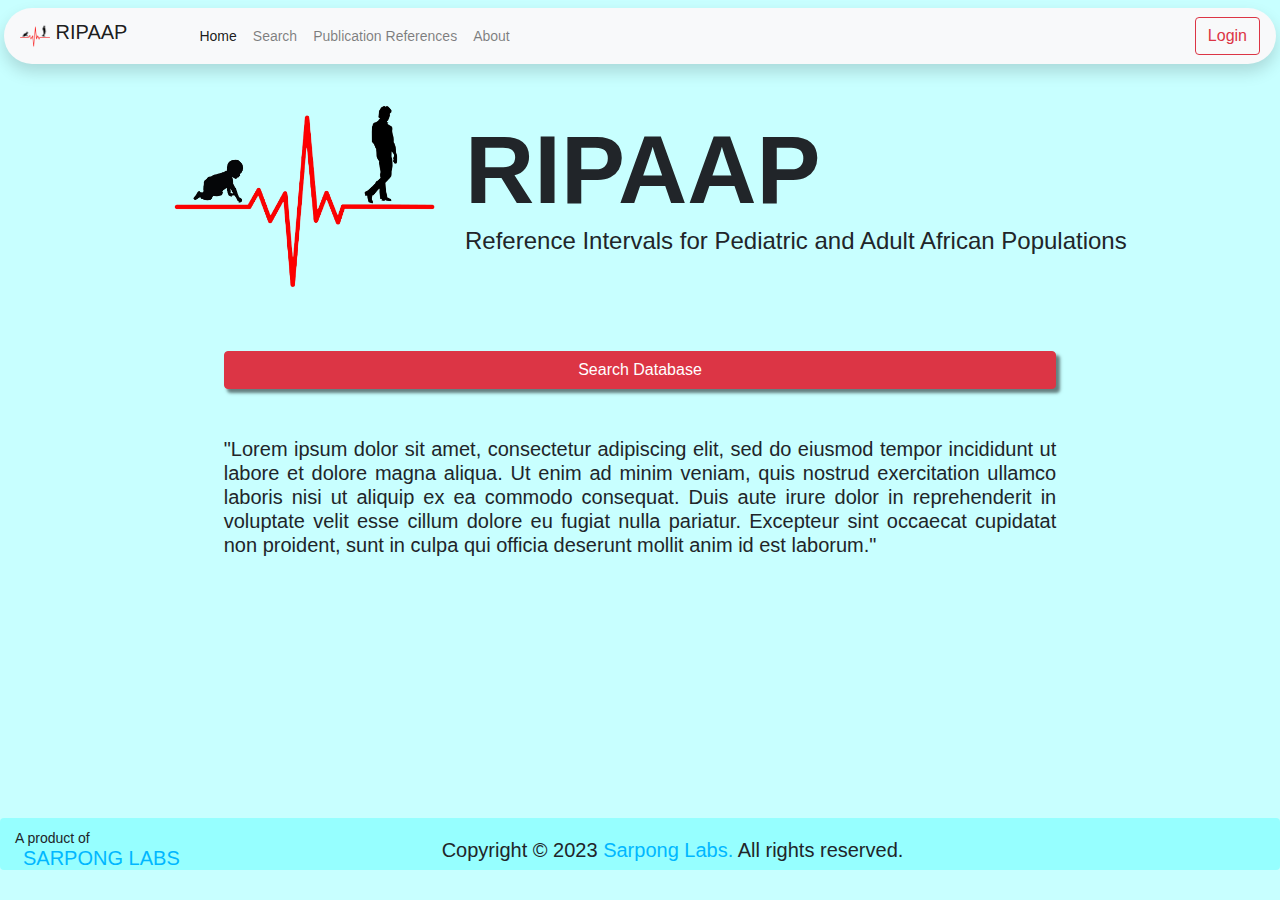
<file: index.html>
<!DOCTYPE html>
<html lang="en">

<head>
    <meta charset="UTF-8" />
    <meta name="viewport" content="width=device-width, initial-scale=1.0" />
    <meta http-equiv="X-UA-Compatible" content="ie=edge" />
    <title>RIPAAP-DEMO</title>
    <link rel="shortcut icon" href="public/img/ripfavicon.png">
    <link rel="stylesheet" href="public/fontawesome-5.15/css/all.min.css" />
    <link rel="stylesheet" href="public/css/bootstrap.min.css" />
    <link rel="stylesheet" href="public/css/datatables.min.css" />
    <link rel="stylesheet" href="public/css/style.css" />
</head>

<!-- 

    Page 1

RIPAAP

Reference Intervals for Pediatric and Adult African Populations

Search Database




 -->

<body>
    <nav class="navbar navbar-expand-lg navbar-light bg-light shadow mt-2 rip-nav-pill px-3 mx-1">
        <a class="navbar-brand" href="#">
            <img src="public/img/ripaap_logo.png" width="30" height="30" class="d-inline-block align-top" alt="">
            RIPAAP
        </a>
        <button class="navbar-toggler" type="button" data-toggle="collapse" data-target="#navbarSupportedContent"
            aria-controls="navbarSupportedContent" aria-expanded="false" aria-label="Toggle navigation">
            <span class="navbar-toggler-icon"></span>
        </button>

        <div class="collapse navbar-collapse" id="navbarSupportedContent">
            <ul class="navbar-nav mr-auto ml-md-5">
                <li class="nav-item active">
                    <a class="nav-link" href="#">Home <span class="sr-only">(current)</span></a>
                </li>
                <li class="nav-item">
                    <a class="nav-link" href="search.html">Search</a>
                </li>
                <li class="nav-item">
                    <a class="nav-link" href="#">Publication References</a>
                </li>
                <li class="nav-item">
                    <a class="nav-link" href="#">About</a>
                </li>
                <!-- <li class="nav-item dropdown">
                    <a class="nav-link dropdown-toggle" href="#" id="navbarDropdown" role="button"
                        data-toggle="dropdown" aria-haspopup="true" aria-expanded="false">
                        Dropdown
                    </a>
                    <div class="dropdown-menu" aria-labelledby="navbarDropdown">
                        <a class="dropdown-item" href="#">Action</a>
                        <a class="dropdown-item" href="#">Another action</a>
                        <div class="dropdown-divider"></div>
                        <a class="dropdown-item" href="#">Something else here</a>
                    </div>
                </li> -->
                <!-- <li class="nav-item">
                    <a class="nav-link disabled" href="#">Disabled</a>
                </li> -->
            </ul>
            <div class="my-2 my-lg-0">
                <a href="login.html" class="btn btn-outline-danger my-2 my-sm-0">Login</a>
            </div>
            <!-- <form class="form-inline my-2 my-lg-0">
                <input class="form-control mr-sm-2" type="search" placeholder="Search" aria-label="Search">
                <button class="btn btn-outline-success my-2 my-sm-0" type="submit">Search</button>
            </form> -->
        </div>
    </nav>


    <section id="main">
        <div class="container rip-stretch-heigth">
            <div class="row">
                <div class="col-12 col-md-4">
                    <div class="mr-md-0 ml-md-auto mx-auto rip-w-75">
                        <img src="public/img/ripaap_logo.png" class="img-fluid" alt="">
                    </div>
                </div>
                <div class="col-12 col-md-8">
                    <div class="my-2 my-lg-5 rip-mob-center">
                        <span class="display-1 font-weight-bold">
                            RIPAAP
                        </span><br>
                        <span class="h4">Reference Intervals for Pediatric and Adult African Populations</span>
                    </div>
                </div>
            </div>


            <div class="w-100 text-center my-4">
                <a href="search.html" class="btn btn-danger rip-shadow w-75 mx-auto">Search Database</a>
            </div>

            <p class="text-justify rip-w-75 h5 mx-auto mt-5 mb-4">
                "Lorem ipsum dolor sit amet, consectetur adipiscing elit, sed do eiusmod tempor incididunt ut labore et
                dolore magna aliqua. Ut enim ad minim veniam, quis nostrud exercitation ullamco laboris nisi ut aliquip
                ex ea commodo consequat. Duis aute irure dolor in reprehenderit in voluptate velit esse cillum dolore eu
                fugiat nulla pariatur. Excepteur sint occaecat cupidatat non proident, sunt in culpa qui officia
                deserunt mollit anim id est laborum."
            </p>
        </div>
    </section>




    <footer class="page-footer font-small rip-bg-info pt-1 mt-3 rounded">

        <!-- Footer Links -->
        <div class="container-fluid text-center text-md-left">

            <!-- Grid row -->
            <div class="row">

                <!-- Grid column -->
                <div class="col-md-4 mt-md-2 mt-3">

                    <!-- Content -->
                    <span>A product of </span> <br>
                    <a href="#" class="text-uppercase mt-0 h5 pl-2">Sarpong Labs</a>

                </div>
                <!-- Grid column -->

                <hr class="clearfix w-100 d-md-none pb-3">

                <div class="col-12 col-md-8 footer-copyright h5 pt-3">
                    Copyright &copy; 2023 <a href="#">Sarpong Labs.</a> All rights reserved.
                </div>

                <!-- Grid column -->
                <!-- <div class="col-md-3 mb-md-0 mb-3">

                    <h5 class="text-uppercase">Links</h5>

                    <ul class="list-unstyled">
                        <li>
                            <a href="#!">Link 1</a>
                        </li>
                        <li>
                            <a href="#!">Link 2</a>
                        </li>
                    </ul>

                </div> -->
                <!-- Grid column -->

                <!-- <div class="col-md-3 mb-md-0 mb-3">

                    <h5 class="text-uppercase">Links</h5>

                    <ul class="list-unstyled">
                        <li>
                            <a href="#!">Link 1</a>
                        </li>
                        <li>
                            <a href="#!">Link 2</a>
                        </li>
                    </ul>

                </div> -->

            </div>
            <!-- Grid row -->

        </div>
        <!-- Footer Links -->

        <!-- Copyright -->
        <!-- <div class="footer-copyright text-center py-0">© 2020 Copyright:
            <a href="/"> MDBootstrap.com</a>
        </div> -->


    </footer>


</body>
<script src="public/js/jquery-3.7.0.min.js"></script>
<!-- <script src="js/jquery.singlePageNav.min.js"></script> -->
<script src="public/js/bootstrap.min.js"></script>
<script src="public/js/datatables.min.js"></script>
<script>
    $(document).ready(function () {

    });
</script>

</html>
</file>
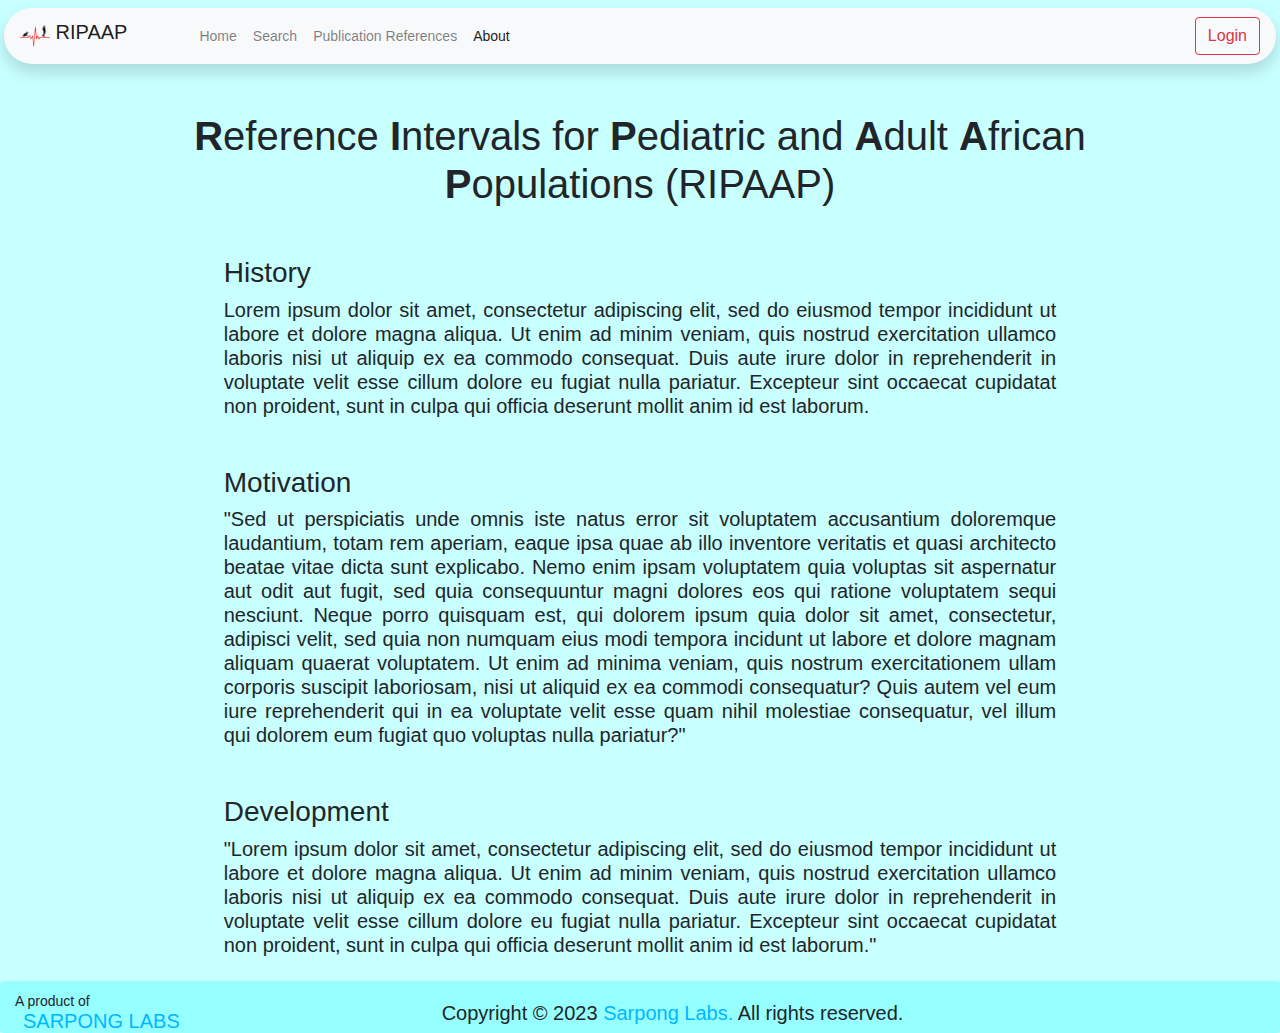
<file: about.html>
<!DOCTYPE html>
<html lang="en">

<head>
    <meta charset="UTF-8" />
    <meta name="viewport" content="width=device-width, initial-scale=1.0" />
    <meta http-equiv="X-UA-Compatible" content="ie=edge" />
    <title>RIPAAP-DEMO</title>
    <link rel="shortcut icon" href="public/img/ripfavicon.png">
    <!--link rel="stylesheet" href="public/fontawesome-5.15/css/all.min.css" /-->
    <link rel="stylesheet" href="public/css/bootstrap.min.css" />
    <link rel="stylesheet" href="public/css/datatables.min.css" />
    <link rel="stylesheet" href="public/css/style.css" />
</head>

<!-- 

    Page 1

RIPAAP

Reference Intervals for Pediatric and Adult African Populations

Search Database




 -->

<body>
    <nav class="navbar navbar-expand-lg navbar-light bg-light shadow mt-2 rip-nav-pill px-3 mx-1">
        <a class="navbar-brand" href="#">
            <img src="public/img/ripaap_logo.png" width="30" height="30" class="d-inline-block align-top" alt="">
            RIPAAP
        </a>
        <button class="navbar-toggler" type="button" data-toggle="collapse" data-target="#navbarSupportedContent"
            aria-controls="navbarSupportedContent" aria-expanded="false" aria-label="Toggle navigation">
            <span class="navbar-toggler-icon"></span>
        </button>

        <div class="collapse navbar-collapse" id="navbarSupportedContent">
            <ul class="navbar-nav mr-auto ml-md-5">
                <li class="nav-item">
                    <a class="nav-link" href="index.html">Home <span class="sr-only">(current)</span></a>
                </li>
                <li class="nav-item">
                    <a class="nav-link" href="search.html">Search</a>
                </li>
                <li class="nav-item">
                    <a class="nav-link" href="publications.html">Publication References</a>
                </li>
                <li class="nav-item active">
                    <a class="nav-link" href="#">About</a>
                </li>
                <!-- <li class="nav-item dropdown">
                    <a class="nav-link dropdown-toggle" href="#" id="navbarDropdown" role="button"
                        data-toggle="dropdown" aria-haspopup="true" aria-expanded="false">
                        Dropdown
                    </a>
                    <div class="dropdown-menu" aria-labelledby="navbarDropdown">
                        <a class="dropdown-item" href="#">Action</a>
                        <a class="dropdown-item" href="#">Another action</a>
                        <div class="dropdown-divider"></div>
                        <a class="dropdown-item" href="#">Something else here</a>
                    </div>
                </li> -->
                <!-- <li class="nav-item">
                    <a class="nav-link disabled" href="#">Disabled</a>
                </li> -->
            </ul>
            <div class="my-2 my-lg-0">
                <a href="login.html" class="btn btn-outline-danger my-2 my-sm-0">Login</a>
            </div>
            <!-- <form class="form-inline my-2 my-lg-0">
                <input class="form-control mr-sm-2" type="search" placeholder="Search" aria-label="Search">
                <button class="btn btn-outline-success my-2 my-sm-0" type="submit">Search</button>
            </form> -->
        </div>
    </nav>


    <section id="main">
        <div class="container rip-stretch-heigth">
		<div class="my-5 text-center">
		<h1><b>R</b>eference <b>I</b>ntervals for <b>P</b>ediatric and 
		<b>A</b>dult <b>A</b>frican <b>P</b>opulations (RIPAAP)</h1>
		</div>
            
		<div class="text-justify rip-w-75 h5 mx-auto mt-5 mb-4">
			<h3>History</h3>
            <p>
                Lorem ipsum dolor sit amet, consectetur adipiscing elit, sed do eiusmod tempor incididunt ut labore et
                dolore magna aliqua. Ut enim ad minim veniam, quis nostrud exercitation ullamco laboris nisi ut aliquip
                ex ea commodo consequat. Duis aute irure dolor in reprehenderit in voluptate velit esse cillum dolore eu
                fugiat nulla pariatur. Excepteur sint occaecat cupidatat non proident, sunt in culpa qui officia
                deserunt mollit anim id est laborum.
            </p>
		</div>
		<div class="text-justify rip-w-75 h5 mx-auto mt-5 mb-4">
			<h3>Motivation</h3>
            <p>
                "Sed ut perspiciatis unde omnis iste natus error sit voluptatem accusantium doloremque laudantium, 
				totam rem aperiam, eaque ipsa quae ab illo inventore veritatis et quasi architecto beatae vitae dicta 
				sunt explicabo. Nemo enim ipsam voluptatem quia voluptas sit aspernatur aut odit aut fugit, sed quia 
				consequuntur magni dolores eos qui ratione voluptatem sequi nesciunt. Neque porro quisquam est, 
				qui dolorem ipsum quia dolor sit amet, consectetur, adipisci velit, sed quia non numquam eius modi 
				tempora incidunt ut labore et dolore magnam aliquam quaerat voluptatem. Ut enim ad minima veniam, 
				quis nostrum exercitationem ullam corporis suscipit laboriosam, nisi ut aliquid ex ea commodi 
				consequatur? Quis autem vel eum iure reprehenderit qui in ea voluptate velit esse quam nihil molestiae 
				consequatur, vel illum qui dolorem eum fugiat quo voluptas nulla pariatur?"
            </p>
		</div>
		<div class="text-justify rip-w-75 h5 mx-auto mt-5 mb-4">
			<h3>Development</h3>
            <p>
                "Lorem ipsum dolor sit amet, consectetur adipiscing elit, sed do eiusmod tempor incididunt ut labore et
                dolore magna aliqua. Ut enim ad minim veniam, quis nostrud exercitation ullamco laboris nisi ut aliquip
                ex ea commodo consequat. Duis aute irure dolor in reprehenderit in voluptate velit esse cillum dolore eu
                fugiat nulla pariatur. Excepteur sint occaecat cupidatat non proident, sunt in culpa qui officia
                deserunt mollit anim id est laborum."
            </p>
		</div>
			
        </div>
    </section>




    <footer class="page-footer font-small rip-bg-info pt-1 mt-3 rounded">

        <!-- Footer Links -->
        <div class="container-fluid text-center text-md-left">

            <!-- Grid row -->
            <div class="row">

                <!-- Grid column -->
                <div class="col-md-4 mt-md-2 mt-3">

                    <!-- Content -->
                    <span>A product of </span> <br>
                    <a href="#" class="text-uppercase mt-0 h5 pl-2">Sarpong Labs</a>

                </div>
                <!-- Grid column -->

                <hr class="clearfix w-100 d-md-none pb-3">

                <div class="col-12 col-md-8 footer-copyright h5 pt-3">
                    Copyright &copy; 2023 <a href="#">Sarpong Labs.</a> All rights reserved.
                </div>

                <!-- Grid column -->
                <!-- <div class="col-md-3 mb-md-0 mb-3">

                    <h5 class="text-uppercase">Links</h5>

                    <ul class="list-unstyled">
                        <li>
                            <a href="#!">Link 1</a>
                        </li>
                        <li>
                            <a href="#!">Link 2</a>
                        </li>
                    </ul>

                </div> -->
                <!-- Grid column -->

                <!-- <div class="col-md-3 mb-md-0 mb-3">

                    <h5 class="text-uppercase">Links</h5>

                    <ul class="list-unstyled">
                        <li>
                            <a href="#!">Link 1</a>
                        </li>
                        <li>
                            <a href="#!">Link 2</a>
                        </li>
                    </ul>

                </div> -->

            </div>
            <!-- Grid row -->

        </div>
        <!-- Footer Links -->

        <!-- Copyright -->
        <!-- <div class="footer-copyright text-center py-0">© 2020 Copyright:
            <a href="/"> MDBootstrap.com</a>
        </div> -->


    </footer>


</body>
<script src="public/js/jquery-3.7.0.min.js"></script>
<!-- <script src="js/jquery.singlePageNav.min.js"></script> -->
<script src="public/js/bootstrap.min.js"></script>
<script src="public/js/datatables.min.js"></script>
<script>
    $(document).ready(function () {

    });
</script>

</html>
</file>
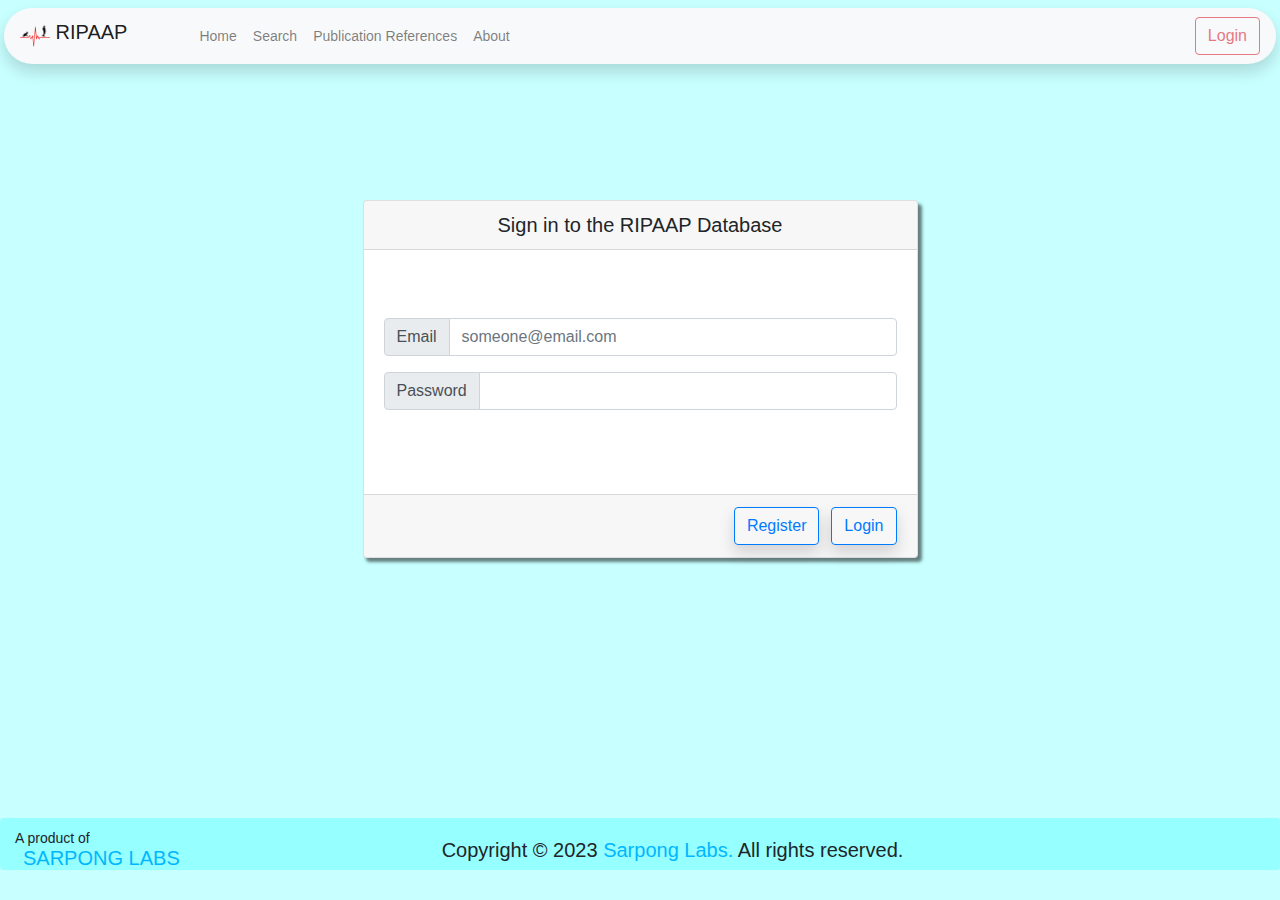
<file: login.html>
<!DOCTYPE html>
<html lang="en">

<head>
    <meta charset="UTF-8" />
    <meta name="viewport" content="width=device-width, initial-scale=1.0" />
    <meta http-equiv="X-UA-Compatible" content="ie=edge" />
    <title>RIPAAP-DEMO</title>
    <link rel="shortcut icon" href="public/img/ripfavicon.png">
    <!--link rel="stylesheet" href="public/fontawesome-5.15/css/all.min.css" /-->
    <link rel="stylesheet" href="public/css/bootstrap.min.css" />
    <link rel="stylesheet" href="public/css/datatables.min.css" />
    <link rel="stylesheet" href="public/css/style.css" />
</head>

<!-- 

Page 2

Login/Register

Login: Email and password

Register: First name, Last name, Email, Institution, Position, City, Country


 -->

<body>
    <nav class="navbar navbar-expand-lg navbar-light bg-light shadow mt-2 rip-nav-pill px-3 mx-1">
        <a class="navbar-brand" href="#">
            <img src="public/img/ripaap_logo.png" width="30" height="30" class="d-inline-block align-top" alt="">
            RIPAAP
        </a>
        <button class="navbar-toggler" type="button" data-toggle="collapse" data-target="#navbarSupportedContent"
            aria-controls="navbarSupportedContent" aria-expanded="false" aria-label="Toggle navigation">
            <span class="navbar-toggler-icon"></span>
        </button>

        <div class="collapse navbar-collapse" id="navbarSupportedContent">
            <ul class="navbar-nav mr-auto ml-md-5">
                <li class="nav-item">
                    <a class="nav-link" href="index.html">Home <span class="sr-only">(current)</span></a>
                </li>
                <li class="nav-item">
                    <a class="nav-link" href="search.html">Search</a>
                </li>
                <li class="nav-item">
                    <a class="nav-link" href="publications.html">Publication References</a>
                </li>
                <li class="nav-item">
                    <a class="nav-link" href="about.html">About</a>
                </li>
                <!-- <li class="nav-item dropdown">
                    <a class="nav-link dropdown-toggle" href="#" id="navbarDropdown" role="button"
                        data-toggle="dropdown" aria-haspopup="true" aria-expanded="false">
                        Dropdown
                    </a>
                    <div class="dropdown-menu" aria-labelledby="navbarDropdown">
                        <a class="dropdown-item" href="#">Action</a>
                        <a class="dropdown-item" href="#">Another action</a>
                        <div class="dropdown-divider"></div>
                        <a class="dropdown-item" href="#">Something else here</a>
                    </div>
                </li> -->
                <!-- <li class="nav-item">
                    <a class="nav-link disabled" href="#">Disabled</a>
                </li> -->
            </ul>
            <div class="my-2 my-lg-0">
                <a href="login.html" class="btn btn-outline-danger my-2 my-sm-0 disabled">Login</a>
            </div>
            <!-- <form class="form-inline my-2 my-lg-0">
                <input class="form-control mr-sm-2" type="search" placeholder="Search" aria-label="Search">
                <button class="btn btn-outline-success my-2 my-sm-0" type="submit">Search</button>
            </form> -->
        </div>
    </nav>


    <section id="main">
        <div class="container rip-stretch-heigth pt-3">

            <div id="loginCard" class="py-5 my-4">
                <div class="card rip-shadow my-5 mx-auto rip-w-50">
                    <form action="search.html">
                        <div class="card-header text-center">
                            <span class="card-title h5">Sign in to the RIPAAP Database</span>
                        </div>
                        <div class="card-body my-5">
                            <div class="input-group mb-3">
                                <div class="input-group-prepend">
                                    <span class="input-group-text" id="basic-addon1">Email</span>
                                </div>
                                <input type="email" class="form-control" placeholder="someone@email.com"
                                    aria-label="email" aria-describedby="email label" id="loginEmail" name="email"
                                    required>
                            </div>
                            <div class="input-group mb-3">
                                <div class="input-group-prepend">
                                    <span class="input-group-text" id="basic-addon1">Password</span>
                                </div>
                                <input type="password" class="form-control" aria-label="password"
                                    aria-describedby="password label" id="loginPassword" name="password" required>
                            </div>
                        </div>
                        <div class="card-footer text-muted">
                            <div class="text-right">
                                <a href="#" class="btn btn-outline-primary shadow mx-2" id="registerBtn">Register</a>
                                <input type="submit" value="Login" class="btn btn-outline-primary shadow">
                            </div>
                        </div>
                    </form>
                </div>
            </div>




            <div class="card rip-shadow my-5 mx-auto rip-w-50" id="registerCard" style="display: none;">
                <form action="search.html">
                    <div class="card-header text-center">
                        <span class="card-title h5">Register for the RIPAAP Database</span>
                    </div>
                    <div class="card-body my-2">
                        <div class="row mb-3 no-gutters">

                            <div class="col-5 col-md-4 pr-2">
                                <div class="input-group">
                                    <div class="input-group-prepend">
                                        <span class="input-group-text">Title</span>
                                    </div>
                                    <select name="title" class="form-control custom-select" id="title" required>
                                        <option value=""></option>
                                        <option value="Prof">Prof</option>
                                        <option value="Dr">Dr</option>
                                        <option value="Mr">Mr</option>
                                        <option value="Mrs/Ms">Mrs/Ms</option>
                                    </select>
                                </div>
                            </div>

                            <div class="col-7 col-md-8">
                                <div class="input-group">
                                    <div class="input-group-prepend">
                                        <span class="input-group-text" id="basic-addon1">Position</span>
                                    </div>
                                    <input type="text" class="form-control" aria-label="position"
                                        aria-describedby="position label" id="position" name="position">
                                </div>
                            </div>

                        </div>

                        <div class="input-group mb-3">
                            <div class="input-group-prepend">
                                <span class="input-group-text" id="">Full Name</span>
                            </div>
                            <input type="text" name="firstName" placeholder="First Name"
                                class="form-control text-capitalize" required>
                            <input type="text" name="lastName" placeholder="Last Name"
                                class="form-control text-capitalize" required>
                        </div>
                        <!-- Register: First name, Last name, Email, Institution, Position, City, Country -->
                        <div class="input-group mb-3">
                            <div class="input-group-prepend">
                                <span class="input-group-text" id="basic-addon1">Email</span>
                            </div>
                            <input type="email" class="form-control" placeholder="someone@email.com" aria-label="email"
                                aria-describedby="email label" id="registerEmail" name="email" required>
                        </div>
                        <div class="input-group mb-3">
                            <div class="input-group-prepend">
                                <span class="input-group-text" id="basic-addon1">Institution</span>
                            </div>
                            <input type="text" class="form-control" aria-label="Institution"
                                aria-describedby="Institution label" id="institution" name="institution">
                        </div>
                        <div class="input-group mb-3">
                            <div class="input-group-prepend">
                                <span class="input-group-text" id="">Address</span>
                            </div>
                            <input type="text" name="city" id="city" placeholder="City"
                                class="form-control text-capitalize" required>
                            <!-- Country names and Country Name -->
                            <select class="form-control custom-select" id="country" name="country" required>
                                <option value="">Country</option>
                                <option value="Afghanistan">Afghanistan</option>
                                <option value="Aland Islands">Aland Islands</option>
                                <option value="Albania">Albania</option>
                                <option value="Algeria">Algeria</option>
                                <option value="American Samoa">American Samoa</option>
                                <option value="Andorra">Andorra</option>
                                <option value="Angola">Angola</option>
                                <option value="Anguilla">Anguilla</option>
                                <option value="Antarctica">Antarctica</option>
                                <option value="Antigua and Barbuda">Antigua and Barbuda</option>
                                <option value="Argentina">Argentina</option>
                                <option value="Armenia">Armenia</option>
                                <option value="Aruba">Aruba</option>
                                <option value="Australia">Australia</option>
                                <option value="Austria">Austria</option>
                                <option value="Azerbaijan">Azerbaijan</option>
                                <option value="Bahamas">Bahamas</option>
                                <option value="Bahrain">Bahrain</option>
                                <option value="Bangladesh">Bangladesh</option>
                                <option value="Barbados">Barbados</option>
                                <option value="Belarus">Belarus</option>
                                <option value="Belgium">Belgium</option>
                                <option value="Belize">Belize</option>
                                <option value="Benin">Benin</option>
                                <option value="Bermuda">Bermuda</option>
                                <option value="Bhutan">Bhutan</option>
                                <option value="Bolivia">Bolivia</option>
                                <option value="Bonaire, Sint Eustatius and Saba">Bonaire, Sint Eustatius and Saba
                                </option>
                                <option value="Bosnia and Herzegovina">Bosnia and Herzegovina</option>
                                <option value="Botswana">Botswana</option>
                                <option value="Bouvet Island">Bouvet Island</option>
                                <option value="Brazil">Brazil</option>
                                <option value="British Indian Ocean Territory">British Indian Ocean Territory</option>
                                <option value="Brunei Darussalam">Brunei Darussalam</option>
                                <option value="Bulgaria">Bulgaria</option>
                                <option value="Burkina Faso">Burkina Faso</option>
                                <option value="Burundi">Burundi</option>
                                <option value="Cambodia">Cambodia</option>
                                <option value="Cameroon">Cameroon</option>
                                <option value="Canada">Canada</option>
                                <option value="Cape Verde">Cape Verde</option>
                                <option value="Cayman Islands">Cayman Islands</option>
                                <option value="Central African Republic">Central African Republic</option>
                                <option value="Chad">Chad</option>
                                <option value="Chile">Chile</option>
                                <option value="China">China</option>
                                <option value="Christmas Island">Christmas Island</option>
                                <option value="Cocos (Keeling) Islands">Cocos (Keeling) Islands</option>
                                <option value="Colombia">Colombia</option>
                                <option value="Comoros">Comoros</option>
                                <option value="Congo">Congo</option>
                                <option value="Congo, Democratic Republic of the Congo">Congo, Democratic Republic of
                                    the Congo</option>
                                <option value="Cook Islands">Cook Islands</option>
                                <option value="Costa Rica">Costa Rica</option>
                                <option value="Cote D'Ivoire">Cote D'Ivoire</option>
                                <option value="Croatia">Croatia</option>
                                <option value="Cuba">Cuba</option>
                                <option value="Curacao">Curacao</option>
                                <option value="Cyprus">Cyprus</option>
                                <option value="Czech Republic">Czech Republic</option>
                                <option value="Denmark">Denmark</option>
                                <option value="Djibouti">Djibouti</option>
                                <option value="Dominica">Dominica</option>
                                <option value="Dominican Republic">Dominican Republic</option>
                                <option value="Ecuador">Ecuador</option>
                                <option value="Egypt">Egypt</option>
                                <option value="El Salvador">El Salvador</option>
                                <option value="Equatorial Guinea">Equatorial Guinea</option>
                                <option value="Eritrea">Eritrea</option>
                                <option value="Estonia">Estonia</option>
                                <option value="Ethiopia">Ethiopia</option>
                                <option value="Falkland Islands (Malvinas)">Falkland Islands (Malvinas)</option>
                                <option value="Faroe Islands">Faroe Islands</option>
                                <option value="Fiji">Fiji</option>
                                <option value="Finland">Finland</option>
                                <option value="France">France</option>
                                <option value="French Guiana">French Guiana</option>
                                <option value="French Polynesia">French Polynesia</option>
                                <option value="French Southern Territories">French Southern Territories</option>
                                <option value="Gabon">Gabon</option>
                                <option value="Gambia">Gambia</option>
                                <option value="Georgia">Georgia</option>
                                <option value="Germany">Germany</option>
                                <option value="Ghana">Ghana</option>
                                <option value="Gibraltar">Gibraltar</option>
                                <option value="Greece">Greece</option>
                                <option value="Greenland">Greenland</option>
                                <option value="Grenada">Grenada</option>
                                <option value="Guadeloupe">Guadeloupe</option>
                                <option value="Guam">Guam</option>
                                <option value="Guatemala">Guatemala</option>
                                <option value="Guernsey">Guernsey</option>
                                <option value="Guinea">Guinea</option>
                                <option value="Guinea-Bissau">Guinea-Bissau</option>
                                <option value="Guyana">Guyana</option>
                                <option value="Haiti">Haiti</option>
                                <option value="Heard Island and Mcdonald Islands">Heard Island and Mcdonald Islands
                                </option>
                                <option value="Holy See (Vatican City State)">Holy See (Vatican City State)</option>
                                <option value="Honduras">Honduras</option>
                                <option value="Hong Kong">Hong Kong</option>
                                <option value="Hungary">Hungary</option>
                                <option value="Iceland">Iceland</option>
                                <option value="India">India</option>
                                <option value="Indonesia">Indonesia</option>
                                <option value="Iran, Islamic Republic of">Iran, Islamic Republic of</option>
                                <option value="Iraq">Iraq</option>
                                <option value="Ireland">Ireland</option>
                                <option value="Isle of Man">Isle of Man</option>
                                <option value="Israel">Israel</option>
                                <option value="Italy">Italy</option>
                                <option value="Jamaica">Jamaica</option>
                                <option value="Japan">Japan</option>
                                <option value="Jersey">Jersey</option>
                                <option value="Jordan">Jordan</option>
                                <option value="Kazakhstan">Kazakhstan</option>
                                <option value="Kenya">Kenya</option>
                                <option value="Kiribati">Kiribati</option>
                                <option value="Korea, Democratic People's Republic of">Korea, Democratic People's
                                    Republic of</option>
                                <option value="Korea, Republic of">Korea, Republic of</option>
                                <option value="Kosovo">Kosovo</option>
                                <option value="Kuwait">Kuwait</option>
                                <option value="Kyrgyzstan">Kyrgyzstan</option>
                                <option value="Lao People's Democratic Republic">Lao People's Democratic Republic
                                </option>
                                <option value="Latvia">Latvia</option>
                                <option value="Lebanon">Lebanon</option>
                                <option value="Lesotho">Lesotho</option>
                                <option value="Liberia">Liberia</option>
                                <option value="Libyan Arab Jamahiriya">Libyan Arab Jamahiriya</option>
                                <option value="Liechtenstein">Liechtenstein</option>
                                <option value="Lithuania">Lithuania</option>
                                <option value="Luxembourg">Luxembourg</option>
                                <option value="Macao">Macao</option>
                                <option value="Macedonia, the Former Yugoslav Republic of">Macedonia, the Former
                                    Yugoslav Republic of</option>
                                <option value="Madagascar">Madagascar</option>
                                <option value="Malawi">Malawi</option>
                                <option value="Malaysia">Malaysia</option>
                                <option value="Maldives">Maldives</option>
                                <option value="Mali">Mali</option>
                                <option value="Malta">Malta</option>
                                <option value="Marshall Islands">Marshall Islands</option>
                                <option value="Martinique">Martinique</option>
                                <option value="Mauritania">Mauritania</option>
                                <option value="Mauritius">Mauritius</option>
                                <option value="Mayotte">Mayotte</option>
                                <option value="Mexico">Mexico</option>
                                <option value="Micronesia, Federated States of">Micronesia, Federated States of</option>
                                <option value="Moldova, Republic of">Moldova, Republic of</option>
                                <option value="Monaco">Monaco</option>
                                <option value="Mongolia">Mongolia</option>
                                <option value="Montenegro">Montenegro</option>
                                <option value="Montserrat">Montserrat</option>
                                <option value="Morocco">Morocco</option>
                                <option value="Mozambique">Mozambique</option>
                                <option value="Myanmar">Myanmar</option>
                                <option value="Namibia">Namibia</option>
                                <option value="Nauru">Nauru</option>
                                <option value="Nepal">Nepal</option>
                                <option value="Netherlands">Netherlands</option>
                                <option value="Netherlands Antilles">Netherlands Antilles</option>
                                <option value="New Caledonia">New Caledonia</option>
                                <option value="New Zealand">New Zealand</option>
                                <option value="Nicaragua">Nicaragua</option>
                                <option value="Niger">Niger</option>
                                <option value="Nigeria">Nigeria</option>
                                <option value="Niue">Niue</option>
                                <option value="Norfolk Island">Norfolk Island</option>
                                <option value="Northern Mariana Islands">Northern Mariana Islands</option>
                                <option value="Norway">Norway</option>
                                <option value="Oman">Oman</option>
                                <option value="Pakistan">Pakistan</option>
                                <option value="Palau">Palau</option>
                                <option value="Palestinian Territory, Occupied">Palestinian Territory, Occupied</option>
                                <option value="Panama">Panama</option>
                                <option value="Papua New Guinea">Papua New Guinea</option>
                                <option value="Paraguay">Paraguay</option>
                                <option value="Peru">Peru</option>
                                <option value="Philippines">Philippines</option>
                                <option value="Pitcairn">Pitcairn</option>
                                <option value="Poland">Poland</option>
                                <option value="Portugal">Portugal</option>
                                <option value="Puerto Rico">Puerto Rico</option>
                                <option value="Qatar">Qatar</option>
                                <option value="Reunion">Reunion</option>
                                <option value="Romania">Romania</option>
                                <option value="Russian Federation">Russian Federation</option>
                                <option value="Rwanda">Rwanda</option>
                                <option value="Saint Barthelemy">Saint Barthelemy</option>
                                <option value="Saint Helena">Saint Helena</option>
                                <option value="Saint Kitts and Nevis">Saint Kitts and Nevis</option>
                                <option value="Saint Lucia">Saint Lucia</option>
                                <option value="Saint Martin">Saint Martin</option>
                                <option value="Saint Pierre and Miquelon">Saint Pierre and Miquelon</option>
                                <option value="Saint Vincent and the Grenadines">Saint Vincent and the Grenadines
                                </option>
                                <option value="Samoa">Samoa</option>
                                <option value="San Marino">San Marino</option>
                                <option value="Sao Tome and Principe">Sao Tome and Principe</option>
                                <option value="Saudi Arabia">Saudi Arabia</option>
                                <option value="Senegal">Senegal</option>
                                <option value="Serbia">Serbia</option>
                                <option value="Serbia and Montenegro">Serbia and Montenegro</option>
                                <option value="Seychelles">Seychelles</option>
                                <option value="Sierra Leone">Sierra Leone</option>
                                <option value="Singapore">Singapore</option>
                                <option value="Sint Maarten">Sint Maarten</option>
                                <option value="Slovakia">Slovakia</option>
                                <option value="Slovenia">Slovenia</option>
                                <option value="Solomon Islands">Solomon Islands</option>
                                <option value="Somalia">Somalia</option>
                                <option value="South Africa">South Africa</option>
                                <option value="South Georgia and the South Sandwich Islands">South Georgia and the South
                                    Sandwich Islands</option>
                                <option value="South Sudan">South Sudan</option>
                                <option value="Spain">Spain</option>
                                <option value="Sri Lanka">Sri Lanka</option>
                                <option value="Sudan">Sudan</option>
                                <option value="Suriname">Suriname</option>
                                <option value="Svalbard and Jan Mayen">Svalbard and Jan Mayen</option>
                                <option value="Swaziland">Swaziland</option>
                                <option value="Sweden">Sweden</option>
                                <option value="Switzerland">Switzerland</option>
                                <option value="Syrian Arab Republic">Syrian Arab Republic</option>
                                <option value="Taiwan, Province of China">Taiwan, Province of China</option>
                                <option value="Tajikistan">Tajikistan</option>
                                <option value="Tanzania, United Republic of">Tanzania, United Republic of</option>
                                <option value="Thailand">Thailand</option>
                                <option value="Timor-Leste">Timor-Leste</option>
                                <option value="Togo">Togo</option>
                                <option value="Tokelau">Tokelau</option>
                                <option value="Tonga">Tonga</option>
                                <option value="Trinidad and Tobago">Trinidad and Tobago</option>
                                <option value="Tunisia">Tunisia</option>
                                <option value="Turkey">Turkey</option>
                                <option value="Turkmenistan">Turkmenistan</option>
                                <option value="Turks and Caicos Islands">Turks and Caicos Islands</option>
                                <option value="Tuvalu">Tuvalu</option>
                                <option value="Uganda">Uganda</option>
                                <option value="Ukraine">Ukraine</option>
                                <option value="United Arab Emirates">United Arab Emirates</option>
                                <option value="United Kingdom">United Kingdom</option>
                                <option value="United States">United States</option>
                                <option value="United States Minor Outlying Islands">United States Minor Outlying
                                    Islands</option>
                                <option value="Uruguay">Uruguay</option>
                                <option value="Uzbekistan">Uzbekistan</option>
                                <option value="Vanuatu">Vanuatu</option>
                                <option value="Venezuela">Venezuela</option>
                                <option value="Viet Nam">Viet Nam</option>
                                <option value="Virgin Islands, British">Virgin Islands, British</option>
                                <option value="Virgin Islands, U.s.">Virgin Islands, U.s.</option>
                                <option value="Wallis and Futuna">Wallis and Futuna</option>
                                <option value="Western Sahara">Western Sahara</option>
                                <option value="Yemen">Yemen</option>
                                <option value="Zambia">Zambia</option>
                                <option value="Zimbabwe">Zimbabwe</option>
                            </select>
                        </div>
                        <div class="input-group mb-3">
                            <div class="input-group-prepend">
                                <span class="input-group-text" id="basic-addon1">Password</span>
                            </div>
                            <input type="password" class="form-control" aria-label="password"
                                aria-describedby="password label" id="registerPassword" name="password" required>
                        </div>
                        <div class="input-group mb-3">
                            <div class="input-group-prepend">
                                <span class="input-group-text" id="basic-addon1">Confirm Password</span>
                            </div>
                            <input type="password" class="form-control" aria-label="confirm password"
                                aria-describedby="confirmPasswordLabel" id="confirmPassword" required> <br>
                        </div>
                        <small id="confirmPasswordLabel" class="form-text text-danger ml-2" style="display: none;">
                            Passwords do not Match!!
                        </small>

                    </div>
                    <div class="card-footer text-muted">
                        <div class="text-right">
                            <button class="btn btn-outline-primary shadow mx-2" id="loginBtn">Login</button>
                            <input type="submit" id="registerSubmit" value="Register"
                                class="btn btn-outline-primary shadow" disabled>
                        </div>
                    </div>
                </form>
            </div>



        </div>
    </section>




    <footer class="page-footer font-small rip-bg-info pt-1 mt-3 rounded">

        <!-- Footer Links -->
        <div class="container-fluid text-center text-md-left">

            <!-- Grid row -->
            <div class="row">

                <!-- Grid column -->
                <div class="col-md-4 mt-md-2 mt-3">

                    <!-- Content -->
                    <span>A product of </span> <br>
                    <a href="#" class="text-uppercase mt-0 h5 pl-2">Sarpong Labs</a>

                </div>
                <!-- Grid column -->

                <hr class="clearfix w-100 d-md-none pb-3">

                <div class="col-12 col-md-8 footer-copyright h5 pt-3">
                    Copyright &copy; 2023 <a href="#">Sarpong Labs.</a> All rights reserved.
                </div>

                <!-- Grid column -->
                <!-- <div class="col-md-3 mb-md-0 mb-3">

                    <h5 class="text-uppercase">Links</h5>

                    <ul class="list-unstyled">
                        <li>
                            <a href="#!">Link 1</a>
                        </li>
                        <li>
                            <a href="#!">Link 2</a>
                        </li>
                    </ul>

                </div> -->
                <!-- Grid column -->

                <!-- <div class="col-md-3 mb-md-0 mb-3">

                    <h5 class="text-uppercase">Links</h5>

                    <ul class="list-unstyled">
                        <li>
                            <a href="#!">Link 1</a>
                        </li>
                        <li>
                            <a href="#!">Link 2</a>
                        </li>
                    </ul>

                </div> -->

            </div>
            <!-- Grid row -->

        </div>
        <!-- Footer Links -->

        <!-- Copyright -->
        <!-- <div class="footer-copyright text-center py-0">© 2020 Copyright:
            <a href="/"> MDBootstrap.com</a>
        </div> -->


    </footer>


</body>
<script src="public/js/jquery-3.7.0.min.js"></script>
<!-- <script src="js/jquery.singlePageNav.min.js"></script> -->
<script src="public/js/bootstrap.min.js"></script>
<script src="public/js/datatables.min.js"></script>
<script>
    $(document).ready(function () {

    });

    $("#registerBtn").click(function (e) {
        e.preventDefault();
        $("#loginCard").hide();
        $("#registerCard").show();
    });
    $("#loginBtn").click(function (e) {
        e.preventDefault();
        $("#loginCard").show();
        $("#registerCard").hide();
    });

    $("#confirmPassword").keyup(function (e) {
        if ($(this).val().length > 0) {
            if ($("#registerPassword").val() != $(this).val()) {
                $("#confirmPasswordLabel").show();
                $("#registerSubmit").attr('disabled', 'disabled');
                return;
            }
            $("#confirmPasswordLabel").hide();
            $("#registerSubmit").removeAttr('disabled');
        }
    });
    $("#registerPassword").keyup(function (e) {
        if ($("#confirmPassword").val().length > 0) {
            if ($("#confirmPassword").val() != $(this).val()) {
                $("#confirmPasswordLabel").show();
                $("#registerSubmit").attr('disabled', 'disabled');
                return;
            }
            $("#confirmPasswordLabel").hide();
            $("#registerSubmit").removeAttr('disabled');
        }
    });
</script>

</html>
</file>
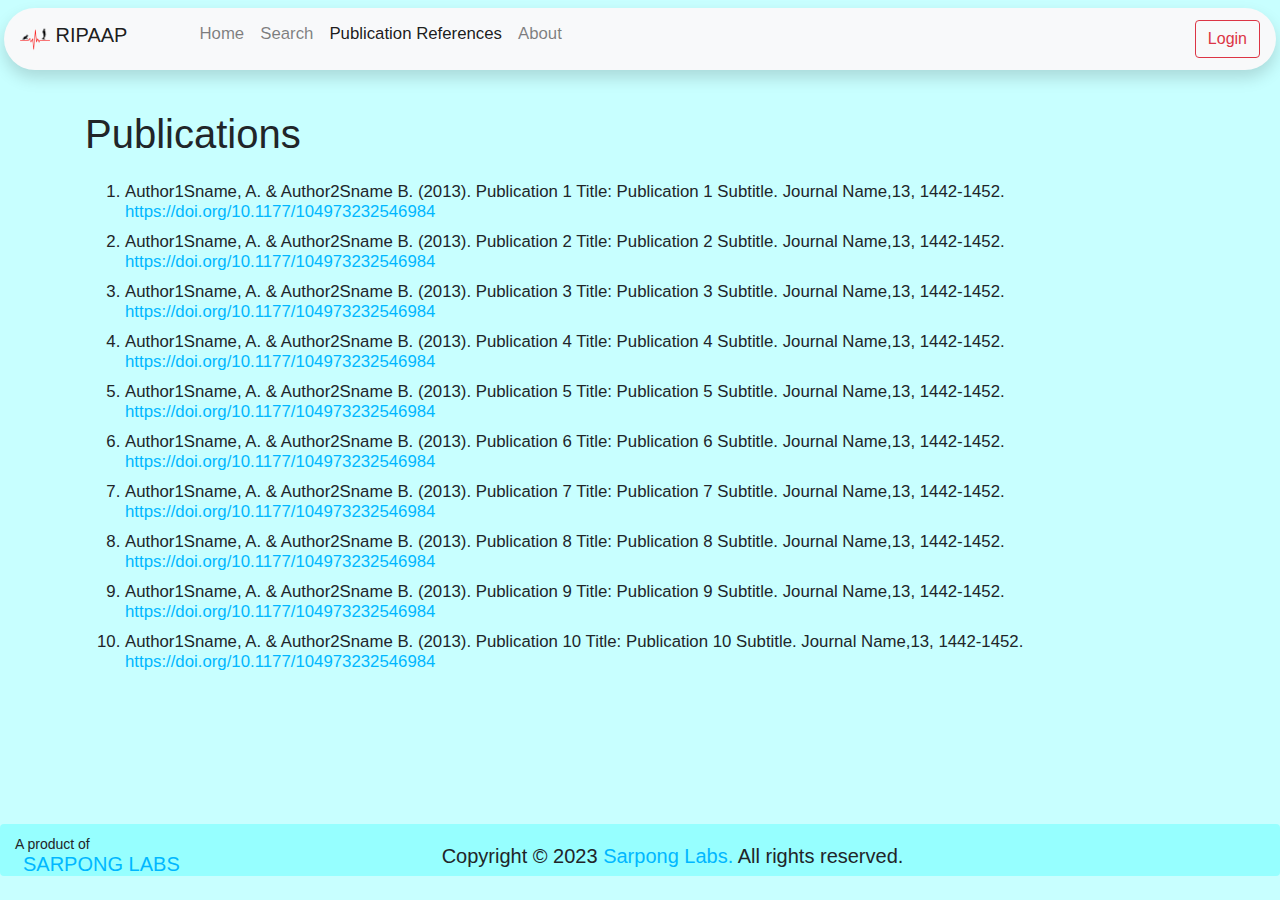
<file: publications.html>
<!DOCTYPE html>
<html lang="en">

<head>
    <meta charset="UTF-8" />
    <meta name="viewport" content="width=device-width, initial-scale=1.0" />
    <meta http-equiv="X-UA-Compatible" content="ie=edge" />
    <title>RIPAAP-DEMO</title>
    <link rel="shortcut icon" href="public/img/ripfavicon.png">
    <!--link rel="stylesheet" href="public/fontawesome-5.15/css/all.min.css" /-->
    <link rel="stylesheet" href="public/css/bootstrap.min.css" />
    <link rel="stylesheet" href="public/css/datatables.min.css" />
    <link rel="stylesheet" href="public/css/style.css" />
	<style>
	li{
		font-size: 1.2em;
		margin-bottom:10px;
	}
	</style>
</head>

<!-- 

    Page 1

RIPAAP

Reference Intervals for Pediatric and Adult African Populations

Search Database




 -->

<body>
    <nav class="navbar navbar-expand-lg navbar-light bg-light shadow mt-2 rip-nav-pill px-3 mx-1">
        <a class="navbar-brand" href="#">
            <img src="public/img/ripaap_logo.png" width="30" height="30" class="d-inline-block align-top" alt="">
            RIPAAP
        </a>
        <button class="navbar-toggler" type="button" data-toggle="collapse" data-target="#navbarSupportedContent"
            aria-controls="navbarSupportedContent" aria-expanded="false" aria-label="Toggle navigation">
            <span class="navbar-toggler-icon"></span>
        </button>

        <div class="collapse navbar-collapse" id="navbarSupportedContent">
            <ul class="navbar-nav mr-auto ml-md-5">
                <li class="nav-item">
                    <a class="nav-link" href="index.html">Home <span class="sr-only">(current)</span></a>
                </li>
                <li class="nav-item">
                    <a class="nav-link" href="search.html">Search</a>
                </li>
                <li class="nav-item active">
                    <a class="nav-link" href="#">Publication References</a>
                </li>
                <li class="nav-item">
                    <a class="nav-link" href="about.html">About</a>
                </li>
                <!-- <li class="nav-item dropdown">
                    <a class="nav-link dropdown-toggle" href="#" id="navbarDropdown" role="button"
                        data-toggle="dropdown" aria-haspopup="true" aria-expanded="false">
                        Dropdown
                    </a>
                    <div class="dropdown-menu" aria-labelledby="navbarDropdown">
                        <a class="dropdown-item" href="#">Action</a>
                        <a class="dropdown-item" href="#">Another action</a>
                        <div class="dropdown-divider"></div>
                        <a class="dropdown-item" href="#">Something else here</a>
                    </div>
                </li> -->
                <!-- <li class="nav-item">
                    <a class="nav-link disabled" href="#">Disabled</a>
                </li> -->
            </ul>
            <div class="my-2 my-lg-0">
                <a href="login.html" class="btn btn-outline-danger my-2 my-sm-0">Login</a>
            </div>
            <!-- <form class="form-inline my-2 my-lg-0">
                <input class="form-control mr-sm-2" type="search" placeholder="Search" aria-label="Search">
                <button class="btn btn-outline-success my-2 my-sm-0" type="submit">Search</button>
            </form> -->
        </div>
    </nav>


    <section id="main">
        <div class="container rip-stretch-heigth  pt-3">
		<div class="my-4">
		<h1>Publications</h1>
		</div>
            
		<ol id="pubListing">
		</ol>
			
		</div>
			
    </section>




    <footer class="page-footer font-small rip-bg-info pt-1 mt-3 rounded">

        <!-- Footer Links -->
        <div class="container-fluid text-center text-md-left">

            <!-- Grid row -->
            <div class="row">

                <!-- Grid column -->
                <div class="col-md-4 mt-md-2 mt-3">

                    <!-- Content -->
                    <span>A product of </span> <br>
                    <a href="#" class="text-uppercase mt-0 h5 pl-2">Sarpong Labs</a>

                </div>
                <!-- Grid column -->

                <hr class="clearfix w-100 d-md-none pb-3">

                <div class="col-12 col-md-8 footer-copyright h5 pt-3">
                    Copyright &copy; 2023 <a href="#">Sarpong Labs.</a> All rights reserved.
                </div>

                <!-- Grid column -->
                <!-- <div class="col-md-3 mb-md-0 mb-3">

                    <h5 class="text-uppercase">Links</h5>

                    <ul class="list-unstyled">
                        <li>
                            <a href="#!">Link 1</a>
                        </li>
                        <li>
                            <a href="#!">Link 2</a>
                        </li>
                    </ul>

                </div> -->
                <!-- Grid column -->

                <!-- <div class="col-md-3 mb-md-0 mb-3">

                    <h5 class="text-uppercase">Links</h5>

                    <ul class="list-unstyled">
                        <li>
                            <a href="#!">Link 1</a>
                        </li>
                        <li>
                            <a href="#!">Link 2</a>
                        </li>
                    </ul>

                </div> -->

            </div>
            <!-- Grid row -->

        </div>
        <!-- Footer Links -->

        <!-- Copyright -->
        <!-- <div class="footer-copyright text-center py-0">© 2020 Copyright:
            <a href="/"> MDBootstrap.com</a>
        </div> -->


    </footer>


</body>
<script src="public/js/jquery-3.7.0.min.js"></script>
<!-- <script src="js/jquery.singlePageNav.min.js"></script> -->
<script src="public/js/bootstrap.min.js"></script>
<script src="public/js/datatables.min.js"></script>
<script>
    $(document).ready(function () {
	
	for(let i=1;i<11;i++){
		const node = document.createElement("li");
		node.innerHTML=`Author1Sname, A. & Author2Sname B. (2013). 
		Publication ${i} Title: Publication ${i} Subtitle. Journal Name,13, 1442-1452.
		<a href="https://doi.org/10.1177/104973232546984">https://doi.org/10.1177/104973232546984<a/>`;

document.getElementById("pubListing").appendChild(node);
	}

    });
</script>

</html>
</file>
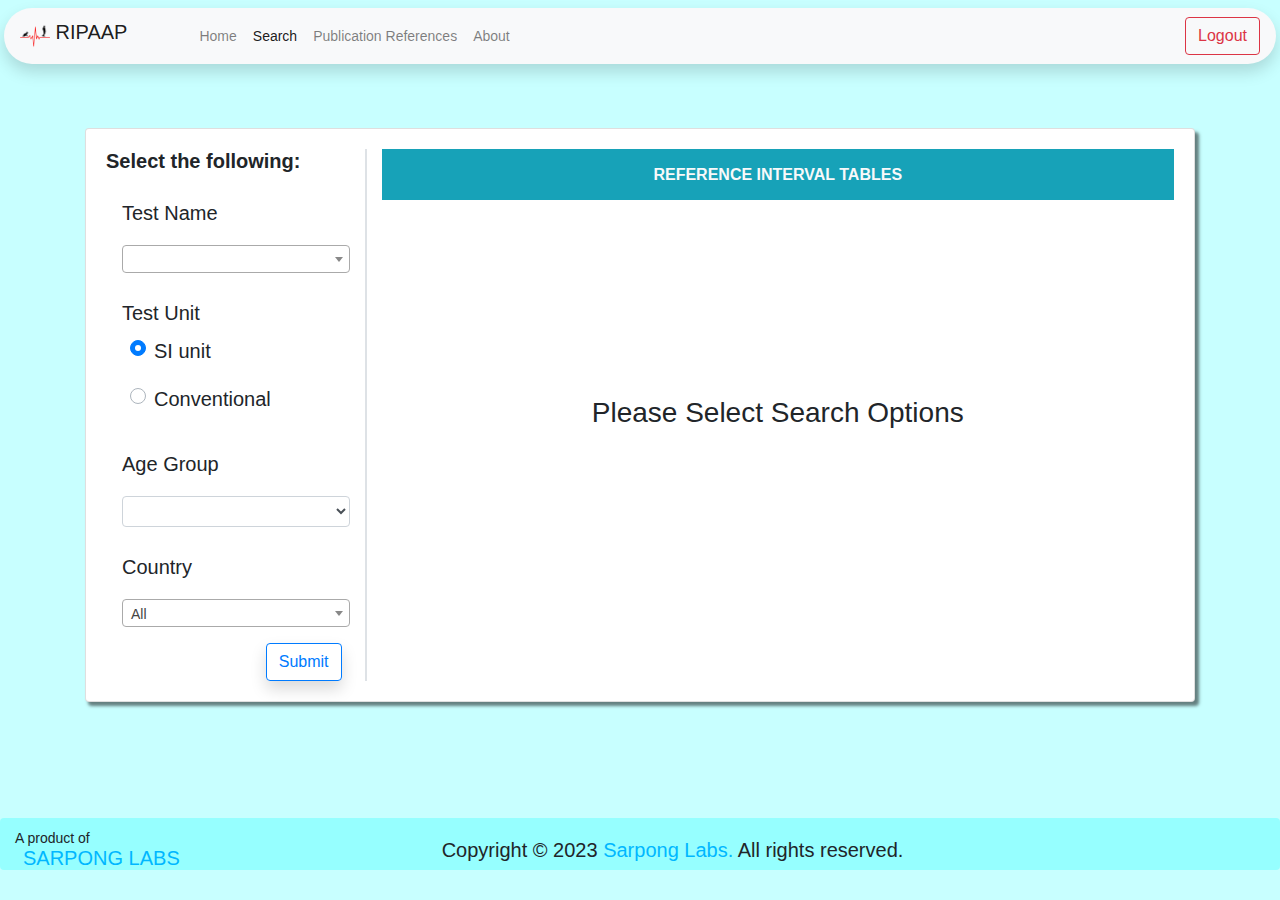
<file: search.html>
<!DOCTYPE html>
<html lang="en">

<head>
    <meta charset="UTF-8" />
    <meta name="viewport" content="width=device-width, initial-scale=1.0" />
    <meta http-equiv="X-UA-Compatible" content="ie=edge" />
    <title>RIPAAP-DEMO</title>
    <link rel="shortcut icon" href="public/img/ripfavicon.png">
    <!--link rel="stylesheet" href="public/fontawesome-5.15/css/all.min.css" /-->
    <link rel="stylesheet" href="public/css/bootstrap.min.css" />
    <link rel="stylesheet" href="public/css/datatables.min.css" />
    <link rel="stylesheet" href="public/css/select2.min.css" />
    <link rel="stylesheet" href="public/css/style.css" />
</head>

<body>
    <nav class="navbar navbar-expand-lg navbar-light bg-light shadow mt-2 rip-nav-pill px-3 mx-1">
        <a class="navbar-brand" href="#">
            <img src="public/img/ripaap_logo.png" width="30" height="30" class="d-inline-block align-top" alt="">
            RIPAAP
        </a>
        <button class="navbar-toggler" type="button" data-toggle="collapse" data-target="#navbarSupportedContent"
            aria-controls="navbarSupportedContent" aria-expanded="false" aria-label="Toggle navigation">
            <span class="navbar-toggler-icon"></span>
        </button>

        <div class="collapse navbar-collapse" id="navbarSupportedContent">
            <ul class="navbar-nav mr-auto ml-md-5">
                <li class="nav-item">
                    <a class="nav-link" href="index.html">Home</a>
                </li>
                <li class="nav-item active">
                    <a class="nav-link" href="#">Search <span class="sr-only">(current)</span></a>
                </li>
                <li class="nav-item">
                    <a class="nav-link" href="publications.html">Publication References</a>
                </li>
                <li class="nav-item">
                    <a class="nav-link" href="about.html">About</a>
                </li>
            </ul>
            <div class="my-2 my-lg-0">
                <a href="index.html" class="btn btn-outline-danger my-2 my-sm-0">Logout</a>
            </div>
        </div>
    </nav>


    <section id="main">
        <div class="container rip-stretch-heigth pt-3">

            <div class="h-100">
                <div class="card rip-shadow my-5 mx-auto w-100 py-0">
                    <div class="card-body">
                        <div class="row">
                            <div class="col-12 col-md-3 rip-border-right pb-3 pb-md-0">
                                <h5 class="font-weight-bold">Select the following:</h5>

                                <form action="#" id="testForm">
                                    <div class="form-group my-3 ml-3">
                                        <label class="col-form-label-lg" for="testName">Test Name</label>
                                        <select name="testName" id="testName" class="form-control select2-base"
                                            required>
                                            <option value=""></option>
                                            <option value="hemoglobin">Hemoglobin</option>
                                            <option value="whiteBloodCells">White Blood Cells</option>
                                            <option value="platelets">Platelets</option>
                                        </select>
                                        <!-- <small id="emailHelp" class="form-text text-muted">We'll never share your email with
                                        anyone else.</small> -->
                                    </div>
                                    <div class="form-group my-3 ml-3">
                                        <label class="col-form-label-lg mb-0 pb-0" for="testUnit">Test Unit</label>
                                        <div class="form-control-lg custom-radio ml-3" id="testUnit">
                                            <input class="custom-control-input" type="radio" name="testUnit" id="siUnit"
                                                value="si" checked>
                                            <label class="custom-control-label" for="siUnit">
                                                SI unit
                                            </label>
                                        </div>
                                        <div class="form-control-lg custom-radio ml-3" id="testUnit">
                                            <input class="custom-control-input" type="radio" name="testUnit"
                                                id="conventional" value="conventional">
                                            <label class="custom-control-label" for="conventional">
                                                Conventional
                                            </label>
                                        </div>
                                    </div>

                                    <div class="form-group my-3 ml-3">
                                        <label class="col-form-label-lg" for="ageGroup">Age Group</label>
                                        <select name="ageGroup" id="ageGroup" class="form-control custom-select-sm"
                                            required>
                                            <option value=""></option>
                                            <option value="pediatrics">Pediatrics</option>
                                            <option value="adults">Adults</option>
                                            <option value="geriatrics">Geriatrics</option>
                                        </select>
                                        <!-- <small id="emailHelp" class="form-text text-muted">We'll never share your email with
                                        anyone else.</small> -->
                                    </div>

                                    <div class="form-group my-3 ml-3">
                                        <label class="col-form-label-lg" for="country">Country</label>
                                        <select name="country" id="country" class="form-control select2-base" required>
                                            <option value="*">All</option>
                                            <option value="ghana" disabled>Ghana</option>
                                            <option value="southAfrica" disabled>South Africa</option>
                                            <option value="kenya" disabled>Kenya</option>
                                        </select>
                                        <!-- <small id="emailHelp" class="form-text text-muted">We'll never share your email with
                                        anyone else.</small> -->
                                    </div>

                                    <div class="text-right">
                                        <input type="submit" class="btn btn-outline-primary shadow mx-2" id="submitBtn"
                                            value="Submit">
                                    </div>
                                </form>
                            </div>






                            <div class="col-12 col-md-9 pt-3 pt-md-0 rip-border-left">
                                <div class="w-100 bg-info text-center text-uppercase text-light mb-4">
                                    <h6 class="p-3 font-weight-bold">Reference Interval Tables</h6>
                                </div>

                                <div id="placeholder" class="h-75 my-auto text-center" style="display: block;">
                                    <div class="h-25 my-5">&nbsp;</div>
                                    <div class="h-25  h3">Please Select Search Options</div>
                                    <div class="h-25 my-5">&nbsp;</div>
                                </div>









                                <div id="hemoglobinTables" class="resultsTable" style="display: none;">
                                    <div class="h5 text-center font-weight-bold">Hemoglobin (g/dL)</div>
                                    
                                    <div class="h5">Male Reference Intervals</div>
                                    <table id="" class="table table-responsive-lg border shadow RItable">
                                        <thead class="bg-light">
                                            <tr>
                                                <th>Age</th>
                                                <th>Lower Reference Limit</th>
                                                <th>Upper Reference Limit</th>
                                                <th>Analyzer</th>
                                                <th>Sample Size</th>
                                                <th>Country</th>
                                                <th>Link to Publication</th>
                                            </tr>

                                        </thead>
                                        <tbody>
                                            <tr>
                                                <td>3 - 6 months</td>
                                                <td>9.3</td>
                                                <td>12.8</td>
                                                <td></td>
                                                <td>316 </td>
                                                <td>South Africa</td>
                                                <td><a href="https://doi.org/10.1111/tmi.13009">
                                                    https://doi.org/10.1111/tmi.13009
                                                </a></td>
                                            </tr>
                                            <tr>					
                                                <td>16 - 17	</td>
                                                <td>11.1</td>
                                                <td>16.7</td>
                                                <td></td>
                                                <td>110</td>
                                                <td>Kenya</td>
                                                <td><a href="https://doi.org/10.1371/journal.pone.0123140">
                                                    https://doi.org/10.1371/journal.pone.0123140
                                                </a></td>
                                            </tr>
                                        </tbody>
                                        <!-- <tfoot>
                                        <th>Age</th>
                                        <th>Lower Reference Limit</th>
                                        <th>Upper Reference Limit</th>
                                        <th>Analyser</th>
                                        <th>Sample Size</th>
                                        <th>Country</th>
                                        <th>Link to Publication</th>
                                    </tfoot> -->
                                    </table>






                                    <div class="h5 mt-5">Female Reference Intervals</div>
                                    <table class="table table-responsive-lg border shadow RItable">
                                        <thead class="bg-light">
                                            <tr>
                                                <th>Age</th>
                                                <th>Lower Reference Limit</th>
                                                <th>Upper Reference Limit</th>
                                                <th>Analyser</th>
                                                <th>Sample Size</th>
                                                <th>Country</th>
                                                <th>Link to Publication</th>
                                            </tr>

                                        </thead>
                                        <tbody>
                                            <tr>
                                                <td>3 - 6 months</td>
                                                <td>9.3</td>
                                                <td>12.8</td>
                                                <td></td>
                                                <td>218 </td>
                                                <td>South Africa</td>
                                                <td><a href="https://doi.org/10.1111/tmi.13009">
                                                    https://doi.org/10.1111/tmi.13009
                                                </a></td>
                                            </tr>
                                            <tr>					
                                                <td>16 - 17	</td>
                                                <td>11.1</td>
                                                <td>16.7</td>
                                                <td></td>
                                                <td>132</td>
                                                <td>Kenya</td>
                                                <td><a href="https://doi.org/10.1371/journal.pone.0123140">
                                                    https://doi.org/10.1371/journal.pone.0123140
                                                </a></td>
                                            </tr>
                                        </tbody>
                                        <!-- <tfoot>
                                        <th>Age</th>
                                        <th>Lower Reference Limit</th>
                                        <th>Upper Reference Limit</th>
                                        <th>Analyser</th>
                                        <th>Sample Size</th>
                                        <th>Country</th>
                                        <th>Link to Publication</th>
                                    </tfoot> -->
                                    </table>
                                </div>
								
								
								
								
								
								
								<div id="wbcTables" class="resultsTable" style="display: none;">
                                    <div class="h5 text-center font-weight-bold">White Blood Cells (x10^9/L)</div>
                                    
                                    <div class="h5">Male Reference Intervals</div>
                                    <table id="" class="table table-responsive-lg border shadow RItable">
                                        <thead class="bg-light">
                                            <tr>
                                                <th>Age</th>
                                                <th>Lower Reference Limit</th>
                                                <th>Upper Reference Limit</th>
                                                <th>Analyzer</th>
                                                <th>Sample Size</th>
                                                <th>Country</th>
                                                <th>Link to Publication</th>
                                            </tr>

                                        </thead>
                                        <tbody>
                                            <tr>
                                                <td>0.5 - 4.9 yrs</td>
                                                <td>5.1</td>
                                                <td>17.6</td>
                                                <td></td>
                                                <td>499 </td>
                                                <td>Ghana</td>
                                                <td><a href="https://doi.org/10.1111/tmi.13009">
                                                    DOI: 10.4269/ajtmh.13-0098
                                                </a></td>
                                            </tr>
                                            <tr>											
                                                <td>13 - 17 yrs</td>
                                                <td>3.3</td>
                                                <td>8.3</td>
                                                <td></td>
                                                <td>76</td>
                                                <td>Kenya</td>
                                                <td><a href="https://doi.org/10.1371/journal.pone.0123140">
                                                    https://doi.org/10.1371/journal.pone.0123140
                                                </a></td>
                                            </tr>
                                        </tbody>
                                        <!-- <tfoot>
                                        <th>Age</th>
                                        <th>Lower Reference Limit</th>
                                        <th>Upper Reference Limit</th>
                                        <th>Analyser</th>
                                        <th>Sample Size</th>
                                        <th>Country</th>
                                        <th>Link to Publication</th>
                                    </tfoot> -->
                                    </table>






                                    <div class="h5 mt-5">Female Reference Intervals</div>
                                    <table class="table table-responsive-lg border shadow RItable">
                                        <thead class="bg-light">
                                            <tr>
                                                <th>Age</th>
                                                <th>Lower Reference Limit</th>
                                                <th>Upper Reference Limit</th>
                                                <th>Analyser</th>
                                                <th>Sample Size</th>
                                                <th>Country</th>
                                                <th>Link to Publication</th>
                                            </tr>

                                        </thead>
                                        <tbody>
                                            <tr>
                                                <td>0.5 - 4.9 yrs</td>
                                                <td>5.1</td>
                                                <td>17.6</td>
                                                <td></td>
                                                <td>499 </td>
                                                <td>Ghana</td>
                                                <td><a href="https://doi.org/10.1111/tmi.13009">
                                                    DOI: 10.4269/ajtmh.13-0098
                                                </a></td>
                                            </tr>
                                            <tr>											
                                                <td>13 - 17 yrs</td>
                                                <td>3.3</td>
                                                <td>8.3</td>
                                                <td></td>
                                                <td>57</td>
                                                <td>Kenya</td>
                                                <td><a href="https://doi.org/10.1371/journal.pone.0123140">
                                                    https://doi.org/10.1371/journal.pone.0123140
                                                </a></td>
                                            </tr>
                                        </tbody>
                                        <!-- <tfoot>
                                        <th>Age</th>
                                        <th>Lower Reference Limit</th>
                                        <th>Upper Reference Limit</th>
                                        <th>Analyser</th>
                                        <th>Sample Size</th>
                                        <th>Country</th>
                                        <th>Link to Publication</th>
                                    </tfoot> -->
                                    </table>
                                </div>
								
								
								
								
								
								
								
								
								<div id="plateletsTables" class="resultsTable" style="display: none;">
                                    <div class="h5 text-center font-weight-bold">Platelets (x10^9/L)</div>
                                    
                                    <div class="h5">Male Reference Intervals</div>
                                    <table id="" class="table table-responsive-lg border shadow RItable">
                                        <thead class="bg-light">
                                            <tr>
                                                <th>Age</th>
                                                <th>Lower Reference Limit</th>
                                                <th>Upper Reference Limit</th>
                                                <th>Analyzer</th>
                                                <th>Sample Size</th>
                                                <th>Country</th>
                                                <th>Link to Publication</th>
                                            </tr>

                                        </thead>
                                        <tbody>
                                            <tr>
                                                <td>0.5 - 4.9 yrs</td>
                                                <td>110</td>
                                                <td>637</td>
                                                <td></td>
                                                <td>498 </td>
                                                <td>Ghana</td>
                                                <td><a href="https://doi.org/10.1111/tmi.13009">
                                                    DOI: 10.4269/ajtmh.13-0098
                                                </a></td>
                                            </tr>
                                            <tr>				
                                                <td>16 - 17	</td>
                                                <td>112</td>
                                                <td>474</td>
                                                <td></td>
                                                <td>110</td>
                                                <td>Kenya</td>
                                                <td><a href="https://doi.org/10.1371/journal.pone.0123140">
                                                    https://doi.org/10.1371/journal.pone.0123140
                                                </a></td>
                                            </tr>
                                        </tbody>
                                        <!-- <tfoot>
                                        <th>Age</th>
                                        <th>Lower Reference Limit</th>
                                        <th>Upper Reference Limit</th>
                                        <th>Analyser</th>
                                        <th>Sample Size</th>
                                        <th>Country</th>
                                        <th>Link to Publication</th>
                                    </tfoot> -->
                                    </table>






                                    <div class="h5 mt-5">Female Reference Intervals</div>
                                    <table class="table table-responsive-lg border shadow RItable">
                                        <thead class="bg-light">
                                            <tr>
                                                <th>Age</th>
                                                <th>Lower Reference Limit</th>
                                                <th>Upper Reference Limit</th>
                                                <th>Analyser</th>
                                                <th>Sample Size</th>
                                                <th>Country</th>
                                                <th>Link to Publication</th>
                                            </tr>

                                        </thead>
                                        <tbody>
                                            <tr>
                                                <td>0.5 - 4.9 yrs</td>
                                                <td>110</td>
                                                <td>637</td>
                                                <td></td>
                                                <td>498 </td>
                                                <td>Ghana</td>
                                                <td><a href="https://doi.org/10.1111/tmi.13009">
                                                    DOI: 10.4269/ajtmh.13-0098
                                                </a></td>
                                            </tr>
                                            <tr>					
                                                <td>16 - 17	</td>
                                                <td>126</td>
                                                <td>448</td>
                                                <td></td>
                                                <td>132</td>
                                                <td>Kenya</td>
                                                <td><a href="https://doi.org/10.1371/journal.pone.0123140">
                                                    https://doi.org/10.1371/journal.pone.0123140
                                                </a></td>
                                            </tr>
                                        </tbody>
                                        <!-- <tfoot>
                                        <th>Age</th>
                                        <th>Lower Reference Limit</th>
                                        <th>Upper Reference Limit</th>
                                        <th>Analyser</th>
                                        <th>Sample Size</th>
                                        <th>Country</th>
                                        <th>Link to Publication</th>
                                    </tfoot> -->
                                    </table>
                                </div>
								
								
								
								
								
								
								
								
                            </div>
                        </div>
                    </div>
                </div>
            </div>
            <!-- 


Page 3

Left Column

Test Name (scroll down to all tests) – I will send you the list but you can use the calipers list too

Test Unit (SI Unit or Conventional)

Age group (Pediatrics, Adults, Geriatrics)

Country (will send you a list of the countries)




 -->



        </div>
    </section>




    <footer class="page-footer font-small rip-bg-info pt-1 mt-3 rounded">
        <div class="container-fluid text-center text-md-left">
            <div class="row">
                <div class="col-md-4 mt-md-2 mt-3">
                    <span>A product of </span> <br>
                    <a href="#" class="text-uppercase mt-0 h5 pl-2">Sarpong Labs</a>
                </div>
                <hr class="clearfix w-100 d-md-none pb-3">
                <div class="col-12 col-md-8 footer-copyright h5 pt-3">
                    Copyright &copy; 2023 <a href="#">Sarpong Labs.</a> All rights reserved.
                </div>
            </div>
        </div>
    </footer>


</body>
<script src="public/js/jquery-3.7.0.min.js"></script>
<!-- <script src="js/jquery.singlePageNav.min.js"></script> -->
<script src="public/js/bootstrap.min.js"></script>
<script src="public/js/select2.min.js"></script>
<script src="public/js/datatables.min.js"></script>
<script>
let ini = {
"#hemoglobinTables":false,
"#wbcTables":false,
"#plateletsTables":false
}
	let hemoIni = false;
	let wbcIni = false;
	let plateIni = false;
    $(document).ready(function () {
        $('.select2-base').select2();
    });

    $("#testForm").submit(function (e) {
        e.preventDefault();
        $("#placeholder").hide();
		let setId="";
		switch($("#testName").val()){
		case "hemoglobin":
			setId="#hemoglobinTables"
			break;
		case "whiteBloodCells":
			setId="#wbcTables"
			break;
		case "platelets":
			setId="#plateletsTables"
			break;
		default:
			setId="#hemoglobinTables"
			break;
		}
		$(".resultsTable").hide();
        $(setId).show();
		if(!ini[setId]){
		new DataTable(`${setId} .RItable`, {
            columnDefs: [
                { orderable: false, targets: [1, 2, 6] }
            ],
            "lengthChange":false,
            "searching": false,
            // order: [[1, 'asc']]
            // scrollY: 300,
            // paging: false
        });
		ini[setId]=true;
		}
		
        
        return false;
    });
</script>

</html>
</file>
<file: public/css/style.css>
body {
  font: 14px "Lucida Grande", Helvetica, Arial, sans-serif;
  background-color: rgb(200, 255, 255);
}

a {
  color: #00B7FF;
}

.rip-shadow{
  box-shadow: 0.2rem .25rem .2rem rgba(0,0,0,.5) !important;
}

.rip-bg-info{
  background-color: rgb(150, 255, 255);;
}

.rip-w-75{
  width: 75% !important;
}
.rip-w-50 {
  width: 50% !important;
}
.rip-stretch-heigth{
  min-height: 82vh;
}
.rip-nav-pill{
  border-radius: 10rem;
}
.rip-border-left {
  border-left: 1px solid #dee2e6;
}
.rip-border-right {
  border-right: 1px solid #dee2e6;
}

table.dataTable tbody td {
  vertical-align: middle;
}


/* .rip-mob-center{
  text-align: left;
} */

@media (max-width: 991px){
  .rip-w-75{
    width: 100% !important;
  }
  .rip-w-50 {
    width: 100% !important;
  }
  .rip-mob-center{
    text-align: center !important;
  }
  .rip-nav-pill{
    border-radius: .25rem !important;
  }
  .rip-border-left {
    border-top: 1px solid #dee2e6;
    border-left: none;
  }
  .rip-border-right {
    border-bottom: 1px solid #dee2e6;
    border-right: none;
  }
}
</file>
